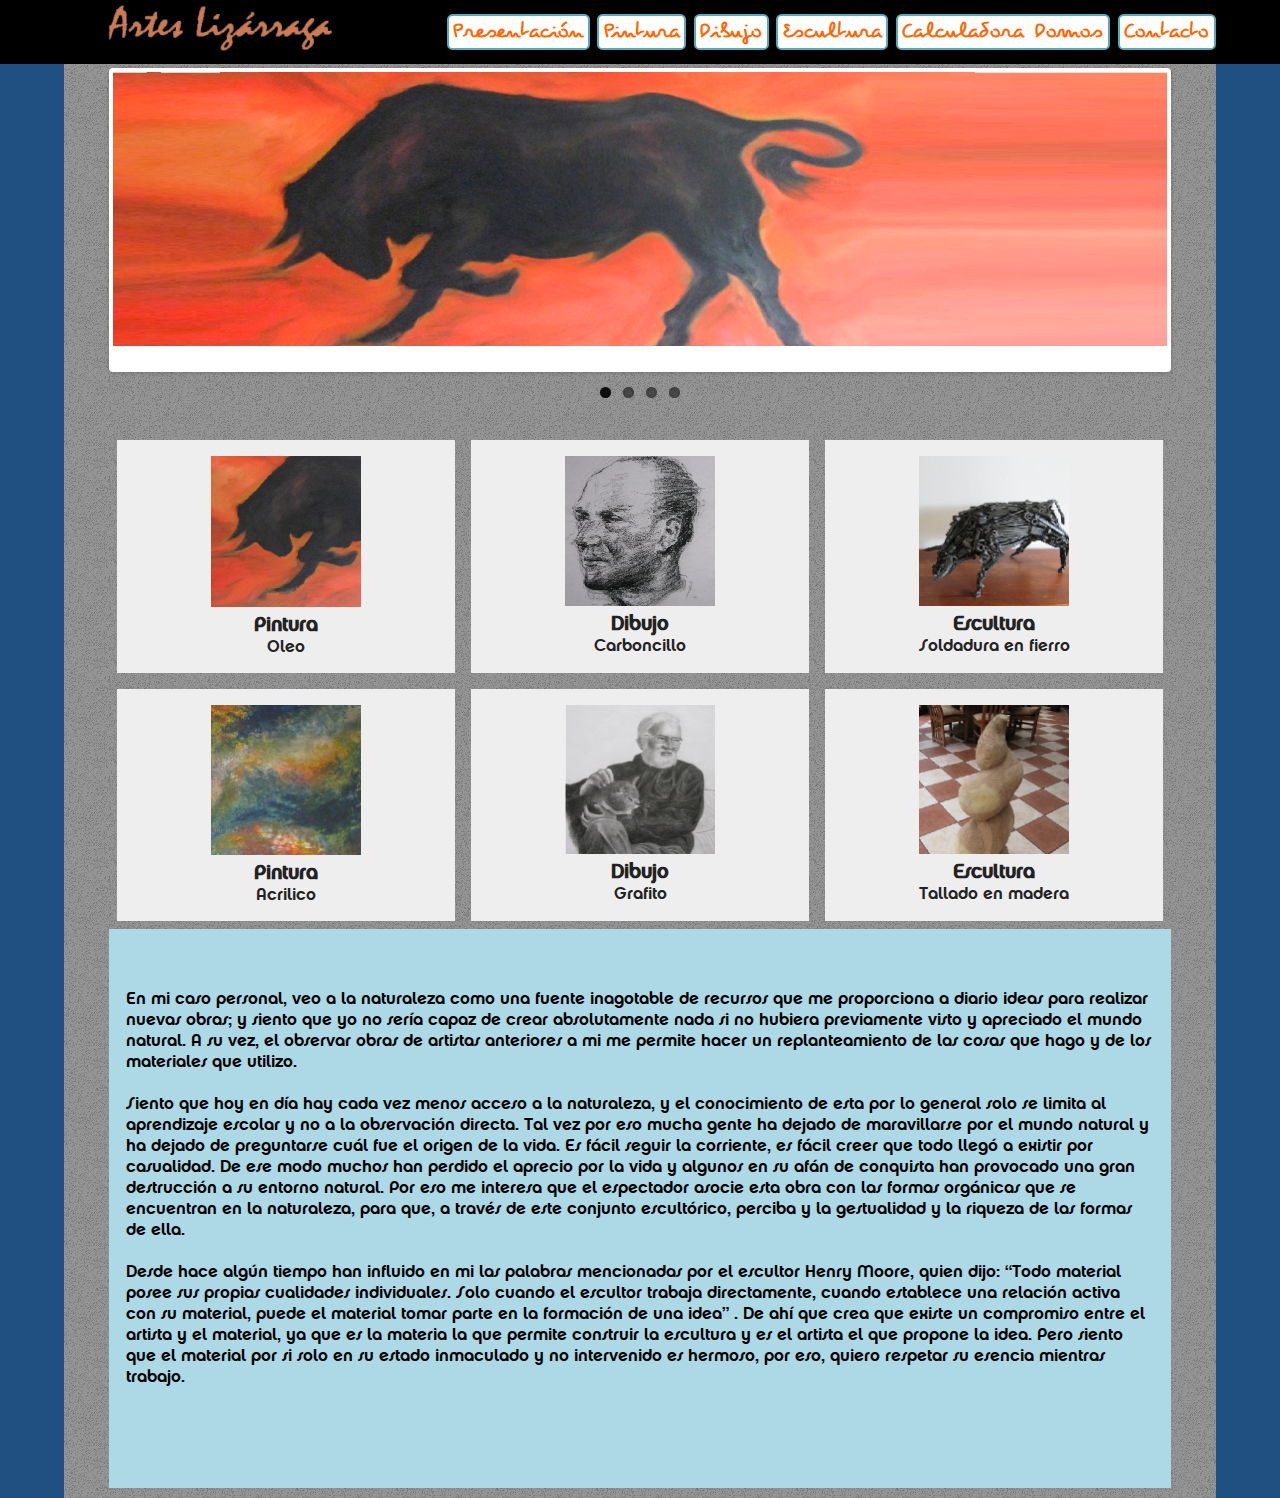
<file: index.html>
<!DOCTYPE html>
<html lang="es">
<head>
	<meta charset="utf-8"/>
	<title>Artes Lizárraga. Exposición sobre sobre el maravilloso mundo de las Artes Visuales</title>
	<meta name="description" content="Acércate al maravilloso mundo de las artes visuales. Venta de pinturas al oleo, pinturas en acrilico, dibujos al carboncillo, esculturas en fierro, esculturas de madera. Los materiales usados son papel texturado, metal, madera, arcilla, oleo y acrilico"/>	
	<meta name="keywords" content="artes lizarraga, venta de arte, obras de arte, pintura al oleo, pintura en acrilico, dibujo al carboncillo, escultura en fierro, tallado en madera">	
	<meta name="viewport" content="width=device-width,initial-scale=1"/>
	<link rel="shortcut icon" type="image/x-icon" href="img/favicon.ico" />
	<link rel="sitemap" type="application/xml" title="Sitemap" href="sitemap.xml"/>
	<link rel="stylesheet" href="css/estilos.css" type="text/css" media="screen" > 
    <link rel="stylesheet" href="css/flexslider.css" />	
	<link rel="stylesheet" href="css/jquery.fancybox.css" />
    <link rel="stylesheet" href="css/social-barr.css" type="text/css" media="screen" >
    <link rel="stylesheet" href="css/flexslider.css" />  <!-- Link css para la flexibilidad del banner -->	
    <link rel="stylesheet" href="css/galeria-imagenes.css" /> 

    <script src="https://ajax.googleapis.com/ajax/libs/jquery/2.1.1/jquery.min.js"></script>
	<script>
		!window.jQuery && document.write("<script src='js/jquery.min.js'><\/script>");
	</script>

</head>
<body>


<div class="menu-reducido">
    <a href="#" class="bt-menu"> <img id="img-menu-reducido" src="img/menu-barritas.png" alt="barritas"></a>
        &nbsp;&nbsp;&nbsp;&nbsp;&nbsp;&nbsp;&nbsp;&nbsp;&nbsp;&nbsp;&nbsp;&nbsp;&nbsp;
                                
    <img id="logo-sitio-web" src="img/sitio-logo.png" alt="logo" />	
</div>
    
<header class="opciones-menu-reducido">
    <nav>
        <ul>
            <li><a href="#" link="#inicio">Presentación</a></li>
            <li><a href="#" link="#pinturas">Pintura</a></li>
            <li><a href="#" link="#dibujos">Dibujo</a></li>
            <li><a href="#" link="#esculturas">Escultura</a></li>	
            <li><a href="#" onclick="(() => { window.location.href = 'https://arteslizarraga.github.io/CalculadoraDomos'; })()">Calculadora Domos</a></li>
            <li><a href="#" link="#contacto">Contacto</a></li>	
        </ul>
    </nav>
</header>	
        
    
<header id="menu-grande">
    <h1 class="logo-sitio-web">
        <img src="img/sitio-logo.png" alt="logo" />  
    </h1> 
        &nbsp;&nbsp;&nbsp;&nbsp;&nbsp;&nbsp;&nbsp;&nbsp;&nbsp;&nbsp;&nbsp;&nbsp;&nbsp;
        &nbsp;&nbsp;&nbsp;&nbsp;&nbsp;&nbsp;&nbsp;
    <nav>
        <ul>
            <li><a href="#" link="#inicio">Presentación</a></li>
            <li><a href="#" link="#pinturas">Pintura</a></li>
            <li><a href="#" link="#dibujos">Dibujo</a></li>
            <li><a href="#" link="#esculturas">Escultura</a></li>	
            <li><a href="#" onclick="(() => { window.location.href = 'https://arteslizarraga.github.io/CalculadoraDomos'; })()">Calculadora Domos</a></li>
            <li><a href="#" link="#contacto">Contacto</a></li>	
        </ul>
    </nav>

</header>

<!-- ============================================================================= -->

<div style="display: none" id="loading-spinner"></div>

<contenido-app></contenido-app>

<!-- ============================================================================= -->

<!-- 
<div class="social">  
	<ul>
		<li><a href="https://www.facebook.com/aasas" target="_blank" class="icon-facebook2"></a></li>
		<li><a href="http://www.twitter.com" target="_blank" class="icon-twitter"></a></li>
		<li><a href="http://www.googleplus.com" target="_blank" class="icon-google-plus"></a></li>
	</ul>
</div> 
-->

<script src="cargaComponentes.js" type="module"></script>  

<script src="js/jquery.flexslider.js"></script>
<script src="js/jquery.mousewheel-3.0.6.pack.js"></script>
<script src="js/jquery.fancybox.js"></script>

  
<script> 

    var estaAbiertoMenuReducido = false;

    window.addEventListener("click", (evento) =>
	{   
        if (evento.target.id == "img-menu-reducido") 
        {
            if (! estaAbiertoMenuReducido) {
                $("nav").animate({ left: "0" });  // Abre el menu reducido
                estaAbiertoMenuReducido = true;
            } 
            else {
                $("nav").animate({ left: "-100%" });  // Cierra el menu reducido
                estaAbiertoMenuReducido = false;
            }
        }
        else
        {
            if (estaAbiertoMenuReducido) {
                $("nav").animate({ left: "-100%" });  // Cierra el menu reducido
                estaAbiertoMenuReducido = false;
            }
        }
	});


    //====================================================>>>>>>

    /*
    // Mostramos y ocultamos submenus
    $(".submenu").click(function() {           			// SI EL USUARIO CLICA EL MENU REDUCIDO..LAS OPCIONES SE CIERRAN
        $(this).children(".children").slideToggle();
    });
    */
   
    //====================================================>>>>>>

    //fancybox
    /*$("a[rel=trabajos]").fancybox({
        "transitionIn":"fade",
        "transitionOut":"elastic",
        "titlePosition":"over",
        "titleFormat":function(title, currentArray, currentIndex, currentOpts){
            return "<span id='fancybox-title-over'>Trabajo "+(currentIndex+1)+" de "+currentArray.length +(title.length?" &nbsp; "+title:"")+"</span>";
        }
    });*/
    $(".fade").fancybox();
    //====================================================>>>>>>

</script>
	
</body>
</html>
</file>
<file: css/social-barr.css>
@font-face {
	font-family: 'icomoon';
	src:url('../fonts/social-barr/icomoon.eot?f9i2x1');
	src:url('../fonts/social-barr/icomoon.eot?#iefixf9i2x1') format('embedded-opentype'),
	url('../fonts/social-barr/icomoon.woff?f9i2x1') format('woff'),
	url('../fonts/social-barr/icomoon.ttf?f9i2x1') format('truetype'),
	url('../fonts/social-barr/icomoon.svg?f9i2x1#icomoon') format('svg');
	font-weight: normal;
	font-style: normal;
}

[class^="icon-"], [class*=" icon-"] {
	font-family: 'icomoon';
	speak: none;
	font-style: normal;
	font-weight: normal;
	font-variant: normal;
	text-transform: none;
	line-height: 1;

	/* Better Font Rendering =========== */
	-webkit-font-smoothing: antialiased;
	-moz-osx-font-smoothing: grayscale;
}

.icon-mail4:before {
	content: "\ea86";
}

.icon-google-plus:before {
	content: "\ea88";
}

.icon-facebook2:before {
	content: "\ea8d";
}

.icon-twitter:before {
	content: "\ea91";
}

.icon-youtube3:before {
	content: "\ea99";
}


.social {
	position: fixed; /* Hacemos que la posición en pantalla sea fija para que siempre se muestre en pantalla*/
	left: 0; /* Establecemos la barra en la izquierda */
	top: 200px; /* Bajamos la barra 200px de arriba a abajo */
	z-index: 2000; /* Utilizamos la propiedad z-index para que no se superponga algún otro elemento como sliders, galerías, etc */
}
 
.social ul {
	list-style: none;
}
 
.social ul li a {
	display: inline-block;
	color:#fff;
	background: #000;
	padding: 10px 15px;
	text-decoration: none;
	-webkit-transition:all 500ms ease;
	-o-transition:all 500ms ease;
	transition:all 500ms ease; /* Establecemos una transición a todas las propiedades */
}
 
.social ul li .icon-facebook2 {background:#3b5998;} /* Establecemos los colores de cada red social, aprovechando su class */
.social ul li .icon-twitter {background: #00abf0;}
.social ul li .icon-google-plus {background: #d95232;}

 
.social ul li a:hover {
	background: #000; /* Cambiamos el fondo cuando el usuario pase el mouse */
	padding: 10px 30px; /* Hacemos mas grande el espacio cuando el usuario pase el mouse */
}
	
	
@media(max-width: 870px){
  .social{
	 display: none;  /* CON ESTO DESAPARECE */
  }

}
</file>
<file: css/galeria-imagenes.css>
body{
	margin: 0px;
    padding: 0px;
}

img{
	max-width: 100%;		
}


#div_1, #div_2, #div_3{
	border-radius: 0.5em;
	display: inline-block;
	
}

#div_1{	
	width: 31%;
	margin-right: 20px;
}

#div_2{	
	width: 31%;
	margin-right: 20px;
}

#div_3{	
	width: 31%;
}

/*=================================*/



@media(max-width: 1200px)
{
  #div_1, #div_2, #div_3{	
	width: 31.2%;
	margin-right: 15px;
  }

  #div_1, #div_2{	
	margin-right: 15px;
  }
  
}
 
 
@media(max-width: 1100px)
{
  #div_1, #div_2, #div_3{	
	width: 30%;
	margin-right: 10px;
  }

  #div_1, #div_2{	
	margin-right: 10px;
  }
  
}


@media(max-width: 820px)
{
   #div_1, #div_2, #div_3{
	   display: block;  /* Ahora las divs quedan una abajo de la otra */	   
	   width: 100%;
   } 
   #div_1, #div_2, #div_3{
	   margin-bottom: 0.2em;  	   
   }
   
   img{
	  max-width: 60%; 
   }
   
} 

@media(max-width: 600px)
{
   img{
	  max-width: 100%; 
   } 
}
</file>
<file: css/estilos.css>
/* Cuando tenemos un smartphone la disposicion horizontal es landscape y la disposicion vertical es portrait */

/* reseteo universal */
*{
  border: 0;
  margin: 0;
  padding: 0;
}


html, body
{
	box-sizing: border-box;
	width: 100%;
	font-family: "Raleway", sans-serif;
	font-size: 16px;
	font-weight: 400;
	text-align: center;
	text-rendering: optimizeLegibility;
	background-color: #205081;
	color: #FFF;
}

body
{
	overflow-x: hidden;
	overflow-y: auto;
}


/*================================================================================*/

/* loading-spinner */

/* Imagen de carga de datos */

#loading-spinner {
	position: absolute;					top: 50%;						  left: 50%;								 margin-top: -50px;
	margin-left: -50px;					border: 16px solid #f3f3f3; 	border-top: 16px solid #3498db; 		 border-radius: 50%;
	width: 120px;						height: 120px;					  animation: spin 2s linear infinite;        z-index:3000; 
}
@keyframes spin { 0% { transform: rotate(0deg); } 100% { transform: rotate(360deg); } }

/*================================================================================*/

header {
  background: black;  /*=========>>>>  ESTE ES EL COLOR DE FONDO DEL MENU GRANDE  */
  position: fixed;
  z-index: 10;
  margin: 0px;
  width: 100%;
  text-align: center;
}


header h1, nav {
	/*inline-block hace que los dos elementos queden a la misma altura. Entonces el la lista o menu de navegacion y
	el logo estan a la misma altura*/
	display: inline-block;
	vertical-align: middle; /* middle es a la mitad, para que no quede ni arriba ni abajo */
}

header h1{
	margin-left: 30px;
	
}


/*==========================================================================================================*/
/*======================================================================================================*/
    /*  IMPUT TYPE */


input[type="date"], input[type="file"], input[type="password"], input[type="radio"], input[type="text"],select 
{
   border: solid #C6ECF9;
   cursor: pointer;  /* esto es para que aparezca la mano */ 
   background: #EEE;
   max-width:100%;  /* Esto es para la flexibilidad de los imput */
}

input[type="submit"]:hover
{
  background: #7BBFD5;
  border-radius: .25em 0;   /* Esto es para los bordes redondeados */
  color: #000;
  cursor: pointer;
}

/*======================================================================================================*/

/* Esto es para la ventana que pregunta si o no  */

#ventana-emergente {
        
	position: absolute;  /*nos posicionamos en el centro del navegador*/		
	top:50%;
	left:50%;		
	width:400px;  /*determinamos una anchura*/		
	margin-left:-200px;  /*indicamos que el margen izquierdo, es la mitad de la anchura*/		
	height:208px;   /*determinamos una altura*/		
	margin-top:-104px;   /*indicamos que el margen superior, es la mitad de la altura*/
	border:1px solid #808080;
	padding:0px;
	max-width: 100%;
        background-color: #A9A9A9; /*  #008080   era el color del thead */
        text-align: center;   /* Asi las letras quedan centradas */
	z-index:10;

}

#ventana-emergente input{
    font-size: 1.2em;
}
	
#fondo-ventana-emergente{
	/*	Esto sirve para el fondo inactivo de la ventana yesno  */
	position:absolute;  /* Con position:absolute se logra que solamente este elemento funcione, los otros no.  */
	padding:0px;
	left:0px;
	top:0px;
	right:0px;
	bottom:0px;
	width:100%;
	height:100%;
	z-index:9;		
	background-color: lightblue;
        overflow-y: hidden;
	opacity: 0.7;  				/* Esto es para que quede con una tranparencia  */
}

/*===============================================================================================*/


nav li {
    display: inline-block;
	padding: 0.1em;        /* Esta es la distanca entre los botones */
	vertical-align: top;
		
}


select{                    
  background: #EEE;  
  border-radius: .5em;  
  color: #F60;
  font-size: 1em;
  font-weight: bold;
  padding: .25em;
}


/*================================================================================*/
	
/* Estilos del sitio */
@font-face
{
   font-family: "Chalet";  /* Chalet no esta incluida en el sist operacional, por eso esta entre "" */
   src: url("../fonts/Chalet.eot");
   src: url("../fonts/Chalet.eot?#iefix") format("embedded-opentype"),
		url("../fonts/Chalet.woff") format("woff"),
		url("../fonts/Chalet.ttf") format("truetype"),
		url("../fonts/Chalet.svg#Chalet") format("svg");
		font-weight: normal;
        font-style: normal;	
}

@font-face
{
   font-family: "Pecita";  
   src: url("../fonts/Pecita.eot");
   src: url("../fonts/Pecita.eot?#iefix") format("embedded-opentype"),
		url("../fonts/Pecita.woff") format("woff"),
		url("../fonts/Pecita.ttf") format("truetype"),
		url("../fonts/Pecita.svg#Chalet") format("svg");
		font-weight: normal;
        font-style: normal;	
}



a {
   color:#57ABB8;
   font-weight:bold;
   text-decoration: none;
}   

a:hover { 	
	color:#F60
}



/*==========================================================================================================*/
img, video {
  max-width:100%; /* CON ESTO LA IMAGEN DEL LOGO DE BEXTLAN SE HACE MAS PEQUEÑA AL REDUCIR LA PANTALLA  */
				    /* Con max-width logramos flexibilidad tanto en video como en imagenes y otros objetos =====================================================================>>>>>>>>>>>>>>    */
}



label{
    color: black;
}

/*================================================================================*/
      /* MENU DE NAVEGACIÓN (NAV) */
	  
	
nav a  
{
  background: #FFF;
  border: 0.1em solid #57ABB8;
  border-radius: 0.25em;
  color: #F60;
  display: block;
  font-family: "Pecita", Helvetica, Verdana;
  font-size: 1.4em;
  font-weight: bold;
  padding: 0.2em;
  -ms-transition: all 0.5s ease-in;
  -moz-transition: all 0.5s ease-in;
  -o-transition: all 0.5s ease-in;
  -webkit-transition: all 0.5s ease-in;
  transition: all 0.5s ease-in; /*necesita 3 atributos. All es todos. 0.5 es el tiempo. */

}


nav a:hover {    
  background: #212121;
  border: 0.1em dashed #F60; /* dashed es un borde de linea discontinua */
  border-radius: 0 0.5em;
  color: #FFF;
  -ms-transition: all 0.5s ease-out;
  -moz-transition: all 0.5s ease-out;
  -o-transition: all 0.5s ease-out;
  -webkit-transition: all 0.5s ease-out;
  transition: all 0.5s ease-out; /*necesita 3 atributos. All es todos. 0.5 es el tiempo. */

}
       /* FIN MENU DE NAVEGACIÓN (NAV) */
/*================================================================================*/


#camada_contenido {
      font-family: "Chalet";
      font-size: 17px;     /* TAMAÑO DE LA LETRA DEL CONTENIDO  */
      text-align: center;
	  margin-top: 40px;
      margin-left: 35px;   /* TAMAÑO DEL MARGEN A LA IZQUIERDA */
      margin-right: 35px;  /* TAMAÑO DEL MARGEN A LA DERECHA  */
      padding: 10px;       /* TAMAÑO DEL MARGEN INTERNO. ASI EL CONTENIDO NO QUEDA PEGADO A LOS BORDES  */ 
	   
}



.cambio
{
	/* Estas son transiciones de CSS que tardan 1 segundo. Si quisieras algo con mas precision puedes
	poner  1.1s  2.5s  ...etc  */
	-ms-transition: all 1s ease-out;  /* microsoft */
	-moz-transition: all 1s ease-out;  /* mozilla */
	-o-transition: all 1s ease-out;  /* opera */
	-webkit-transition: all 1s ease-out; /* webkit es para chrome y safari */
	transition: all 1s ease-out;
	
}

.camada_principal
{
   background: #FFF url(../img/fondo-interno.jpg);
   margin:0 auto;
   max-width:90%;       /* IMPORTANTISIMO....CON ESTE CODIGO LA CAMADA_PRINCIPAL OCUPARA SOLO EL 90% DE LA PANTALLA */
   text-align: center;
}

.flexslider{
	margin-left: 50px;
}

#content img{ width: 130px; height: 160px; }   /* Tamaño de las miniaturas de las imagenes, para que no se descuadren */

/*==================================================================================================*/
	/* Esta clase es para que el logo de bextan se ponga un poquito transparente al pasar el mouse */
	
.logo-sitio-web
{
   opacity: 1;
   filter: alpha(opacity=10);
  -ms-transition: all 0.5s ease-in;
  -moz-transition: all 0.5s ease-in;
  -o-transition: all 0.5s ease-in;
  -webkit-transition: all 0.5s ease-in;
  transition: all 0.5s ease-in; /*necesita 3 atributos. All es todos. 0.5 es el tiempo. */
  
}

.logo-sitio-web:hover 
{
  opacity: 0.7;
  filter: alpha(opacity=7);
  -ms-transition: all 0.5s ease-out;
  -moz-transition: all 0.5s ease-out;
  -o-transition: all 0.5s ease-out;
  -webkit-transition: all 0.5s ease-out;
  transition: all 0.5s ease-out; /*necesita 3 atributos. All es todos. 0.5 es el tiempo. */
  
}

/*========================================================*/

.menu-reducido {
	display:none;
	z-index: 10;  /* Con esto se evita que otros elementos se superpongan */
	
}

/*==========================================================================================================*/
/* Estilos de la galeria de imagenes en filas de 3*/

*, *:before, *:after
{
	box-sizing: inherit;
	margin: 0;
	padding: 0;
	/* transition: all .5s ease-out; */
}

a {
   color:#57ABB8;
   font-weight:bold;
   text-decoration: none;
}   

a:hover { 	
	color:#F60
}

li { list-style: none; }

main
{
    display: block;
    width: 100%;
}

.container
{
	padding: .5rem;
	width: 100%;
}

.header, .footer { background-color: #222; }

.header
{
	position: fixed;
	left: 0;
	top: 0;
	z-index: 999;
	height: 6rem;
}


/*============================================================*/
    /* Esto es para el pseudo banner  */
.cover
{	
	padding: 7rem 0 3rem;
	min-height: 50vh;
	background-repeat: no-repeat;
	background-position: center;
	background-size: cover;
}

.cover p
{
	margin: 5vh 1rem 0;
	font-size: 1.25rem;
	font-weight: 500;
	text-align: left;
}

/*============================================================*/

/*========================================>>>> Esto es para los cuadrados de los tutoriales */
.course-list li, .page li
{
	margin: 1rem;
	padding: 1rem;
	background-color: #EEE;
}

.course-list li:hover {	background-color: #555; }

.course-list a
{
	display: block;
	text-decoration: none;
	color: #222;
}

.course-list img, .customers img, .cover img { max-width: 150px; }

.course-list p { font-weight: 500; }

/*========================================>>>> Esto es para los cuadrados de los tutoriales */

@media screen and (min-width: 20em){      /* @media screen and (min-width: 320px){ */

}

@media screen and (min-width: 30em){        /* @media screen and (min-width: 480px){ */

}

@media screen and (min-width: 37.5em){   /* @media screen and (min-width: 600px){ */
	
}

@media screen and (min-width: 48em){    /* @media screen and (min-width: 768px){ */	
	.course-list
	{
		display: flex;
		flex-flow: row wrap;
		justify-content: space-between;
		align-content: center;
	}

	.course-list li
	{ 
		flex: 1 45%;
		margin: .5rem;
	}

}


@media screen and (min-width: 64em){    /* @media screen and (min-width: 1024px){ */
	.course-list li{ flex: 1 30%; }
}


@media screen and (min-width: 75em){     /* @media screen and (min-width: 1200px){ */
	.container > * { max-width: 1200px; margin: auto; }
}

/* Fin estilos de la galeria de imagenes en filas de 3*/
/*==========================================================================================================*/


/*========================================================*/

/*==================================================================================================*/
/*===========================================================>>>>>*/
   /* Una media query es como un condicional de programacion If dentro del CSS. Los estilos que estan en el 
   media query se efectuaran siempre que se cumpla la condicion */

/*---------------------------------------------------------------------------------------------------------------*/
                 /* TAMAÑO PANTALLA COMPLETA */
				 
@media(min-width:1200px) /* Cuando la ventana del navegador tenga como minimo 1081 pixeles de anchura haga.. */
{
   #banner{		
		margin-top: 50px;
	}
    
	header h1{
		width: 250px;
	} 
	
}  

/*---------------------------------------------------------------------------------------------------------------*/

@media(max-width: 1199px){

	header h1{
		width: 200px;
	}

} 


/*---------------------------------------------------------------------------------------------------------------*/


@media(max-width: 870px){
	
	header nav {
		width: 52%;  	 /* AQUI SE REGULA LA ANCHURA DE LAS OPCIONES DE MENU QUE APARECEN AL CLICAR */
		height: 37%;	 /* AQUI SE REGULA LA ALTURA DE LAS OPCIONES DE MENU QUE APARECEN AL CLICAR */		
		position: fixed;
		right: 100%;
		margin: 0;
	    /*overflow: scroll;  ==========>>>>  Con esto el menu quedaria con las flechitas para bajar y subir */
	}
 
	header nav ul li {
		display: block;		
	}
	
	nav li {
		padding: 0px;        /* Elimina la distanca entre los botones */		
	}
	
	
	#menu-grande{
		display: none;     /* INABILITA EL MENU GRANDE */
	}
	
	#logo-sitio-web{
		width: 150px;
	}
	
	#banner{
	    margin-top: 0px;		
	}
	
	#camada_contenido {
      text-align: center;
      margin-left: 10px;   /* TAMAÑO DEL MARGEN A LA IZQUIERDA */
      margin-right: 10px;  /* TAMAÑO DEL MARGEN A LA DERECHA  */
      padding: 0px;       /* TAMAÑO DEL MARGEN INTERNO. ASI EL CONTENIDO NO QUEDA PEGADO A LOS BORDES  */ 
	   
	}
	
	.menu-reducido {
		display:block;   /* Aqui aparece el menu reducido */
		width:100%;
		text-align: left;
		padding-left: 15px;
		position: fixed; 
		top:0;
		background: black;   /* ESTE ES EL COLOR DE FONDO DE MENU REDUCIDO */
	}
	
	.opciones-menu-reducido{
		margin-top: 37px;  			/* ESTA ES LA ALTURA A LA QUE QUEDARAN LAS OPCIONES DEL MENU REDUCIDO */
		z-index:1000;               /* CON ESTO NO HABRA OTROS OBJETOS QUE SE SUPERPONGAN  */
		
	}
							
}
	


/*---------------------------------------------------------------------------------------------------------------*/

@media(max-width: 869px)
{
  
   #camada_contenido {
      
      margin-left: 0px;   /* TAMAÑO DEL MARGEN A LA IZQUIERDA */
      margin-right: 10px;  /* TAMAÑO DEL MARGEN A LA DERECHA. Asi los inputs y selects no quedan pegados al borde */
   
	}
	
	.galeria-inicio{
		margin: 10px;
	}
	
}
   
   
   
   
/*===========================================================>>>>>*/


/* right: 100%;  */
</file>
